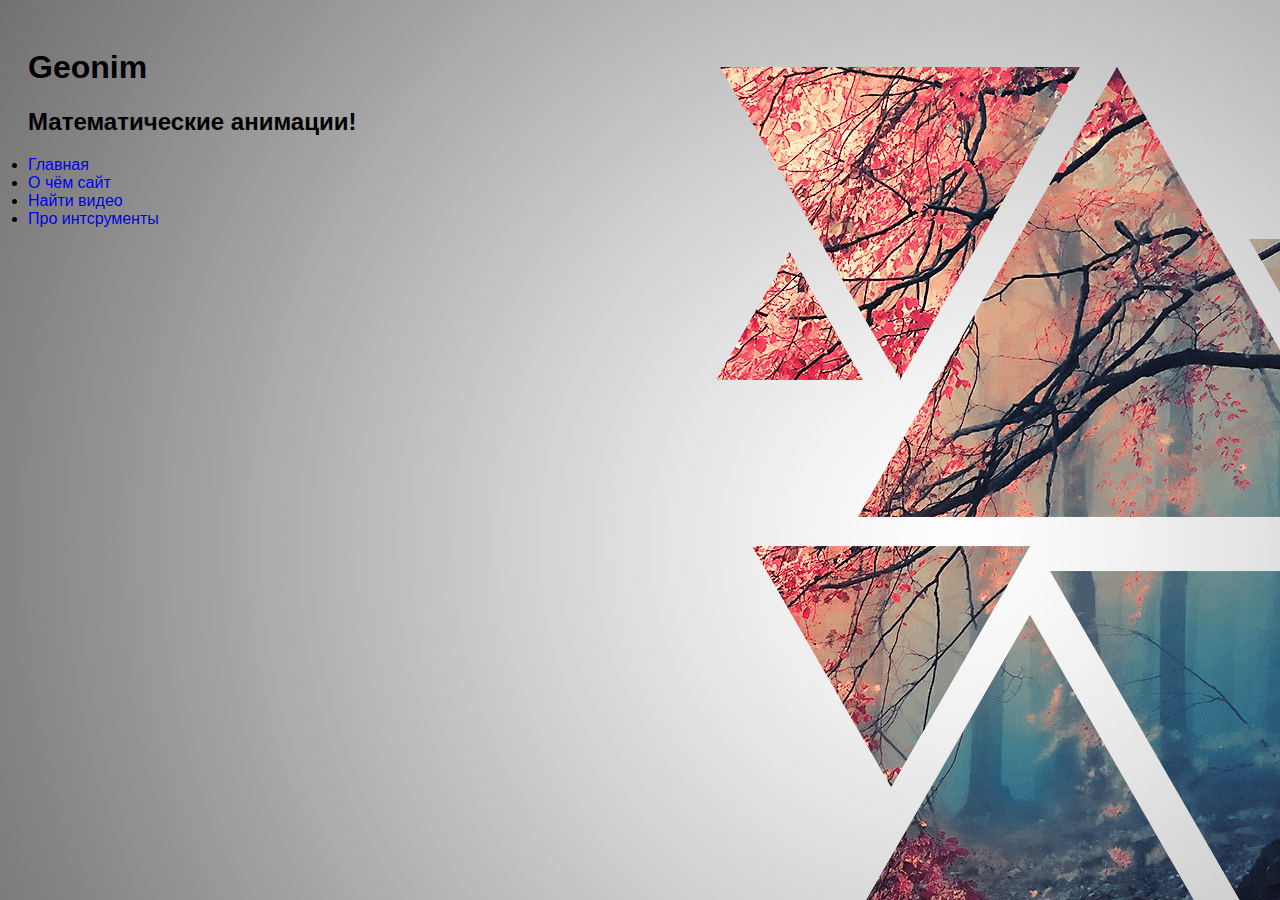
<file: index.html>
<!DOCTYPE html>
<html lang="en">
<head>
  <meta charset="UTF-8">
  <meta name="viewport" content="width=device-width, initial-scale=1.0">
  <link rel="stylesheet" href="style.css">
  <title>Geonim</title>
</head>
<body>
    <main>
      <h1>Geonim</h1>
      <h2>Математические анимации!</h2>
      <nav>
        <ul>
          <li><a href="index.html">Главная</a></li>
          <li><a href="about.html">О чём сайт</a></li>
          <li><a href="videos.html">Найти видео</a></li>
          <li><a href="info.html">Про интсрументы</a></li>
        </ul>
      </nav>
    </main>
</body>
</html>
</file>
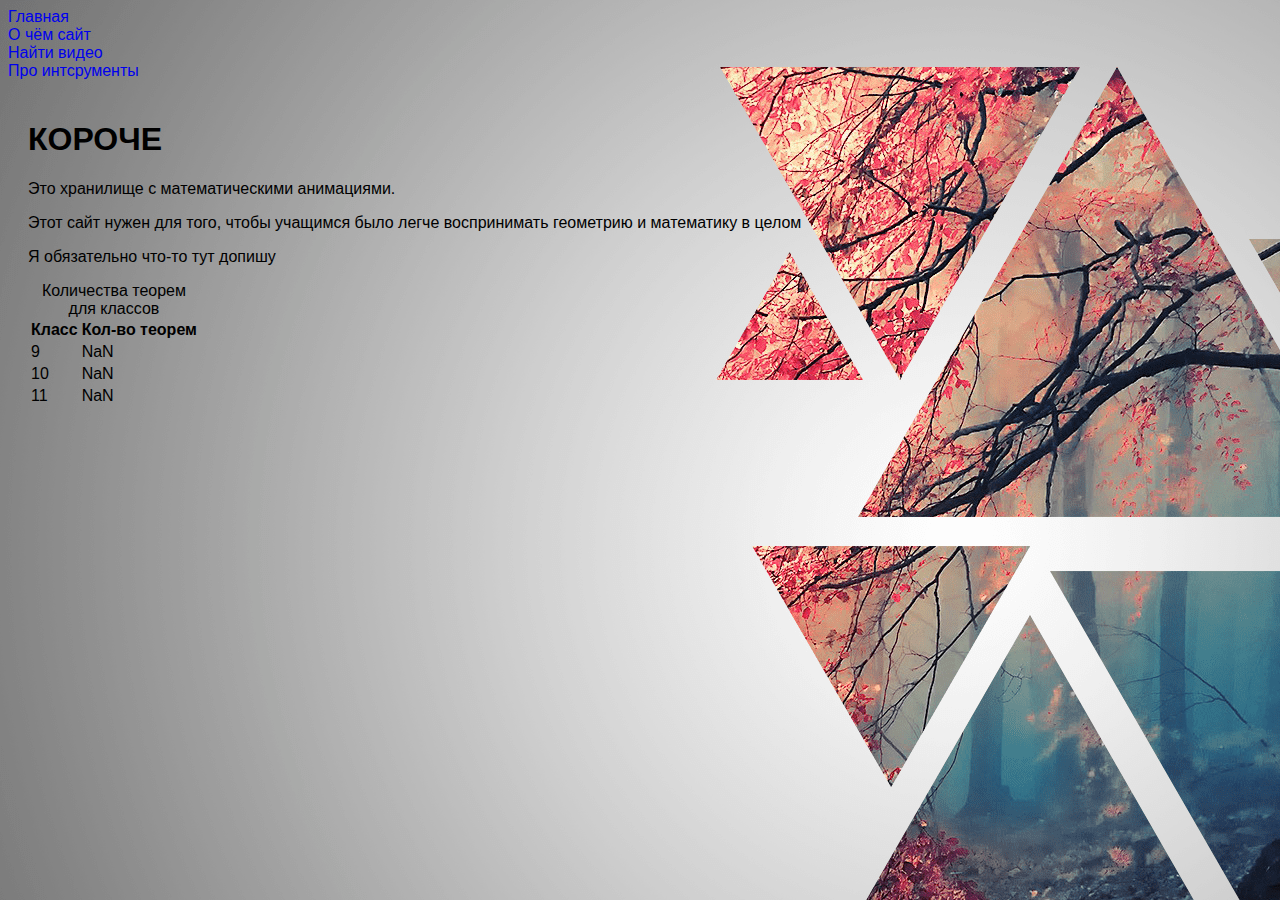
<file: about.html>
<!DOCTYPE html>
<html lang="en">
<head>
  <meta charset="UTF-8">
  <meta name="viewport" content="width=device-width, initial-scale=1.0">
  <link rel="stylesheet" href="style.css">
  <title>Document</title>
</head>
<body>
  <ul>
    <li><a href="index.html">Главная</a></li>
    <li><a href="about.html">О чём сайт</a></li>
    <li><a href="videos.html">Найти видео</a></li>
    <li><a href="info.html">Про интсрументы</a></li>
  </ul>
  <main>
    <h1>КОРОЧЕ</h1>
    <p>Это хранилище с математическими анимациями.</p>
    <p>Этот сайт нужен для того, чтобы учащимся было легче воспринимать геометрию и математику в целом</p>
    <p>Я обязательно что-то тут допишу</p>
    <table>
      <caption>Количества теорем для классов</caption>
        <tr>
          <th>Класс</th>
          <th>Кол-во теорем</th>
        </tr>
        <tr>
          <td>9</td>
          <td>NaN</td>
        </tr>
        <tr>
          <td>10</td>
          <td>NaN</td>
        </tr>
        <tr>
          <td>11</td>
          <td>NaN</td>
        </tr>
      </table>
  </main>
</body>
</html>
</file>
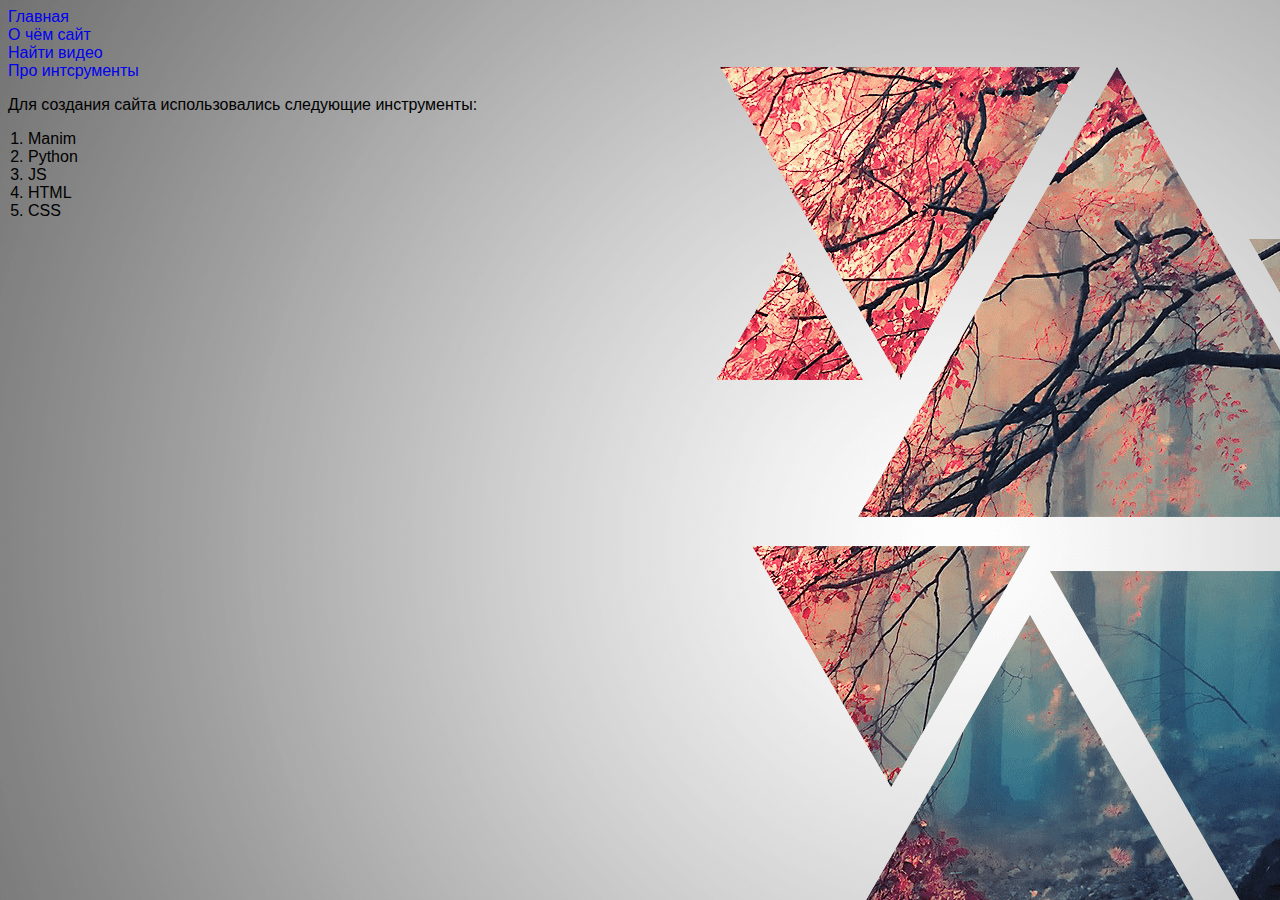
<file: info.html>
<!DOCTYPE html>
<html lang="en">
<head>
  <meta charset="UTF-8">
  <meta name="viewport" content="width=device-width, initial-scale=1.0">
  <link rel="stylesheet" href="style.css">
  <title>Document</title>
</head>
<body>
  <ul>
    <li><a href="index.html">Главная</a></li>
    <li><a href="about.html">О чём сайт</a></li>
    <li><a href="videos.html">Найти видео</a></li>
    <li><a href="info.html">Про интсрументы</a></li>
  </ul>
  <p>Для создания сайта использовались следующие инструменты:</p>
  <ol>
    <li>Manim</li>
    <li>Python</li>
    <li>JS</li>
    <li>HTML</li>
    <li>CSS</li>
  </ol>
</body>
</html>
</file>
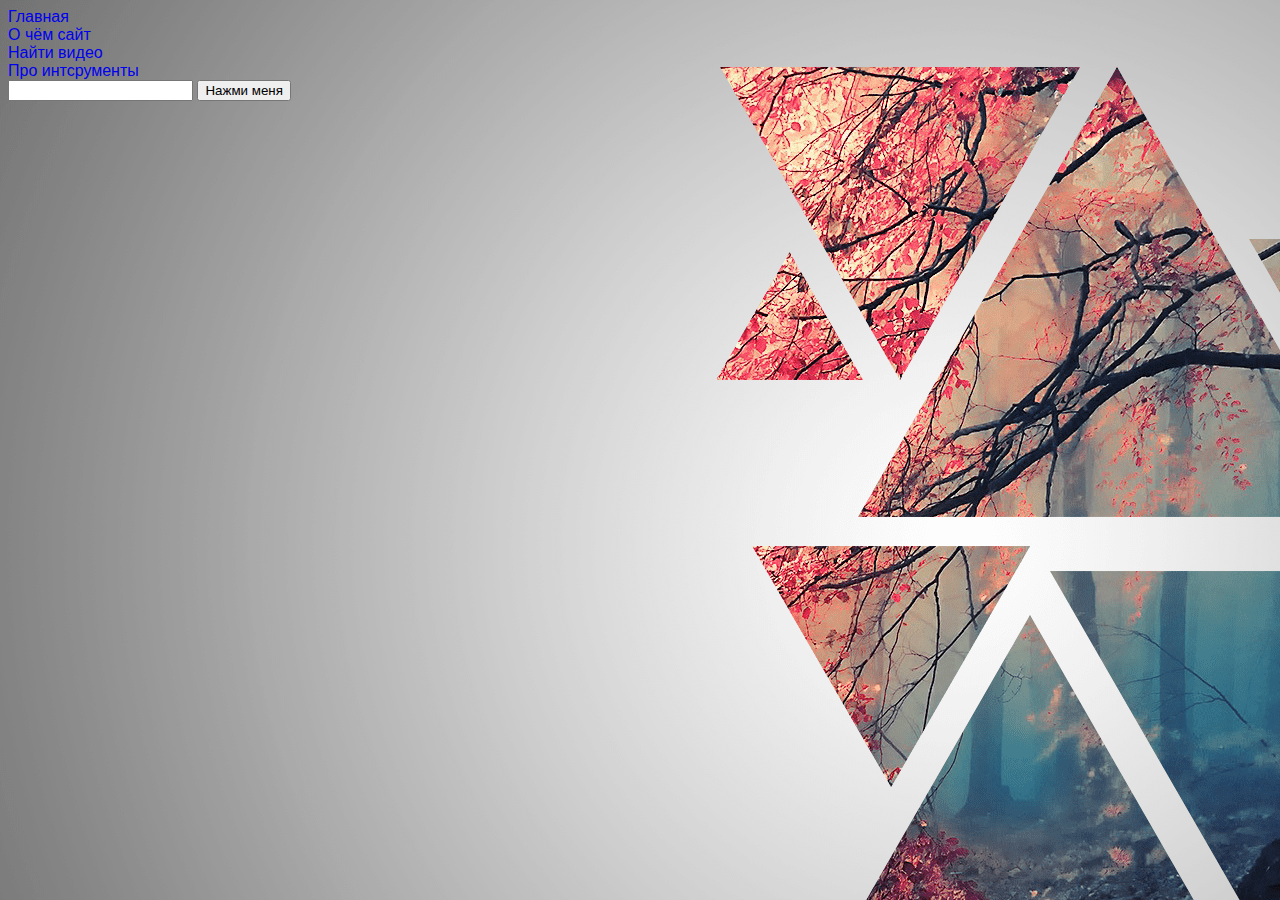
<file: videos.html>
<!DOCTYPE html>
<html lang="en">
<head>
  <meta charset="UTF-8">
  <meta name="viewport" content="width=device-width, initial-scale=1.0">
  <link rel="stylesheet" href="style.css">
  <script>"index.js"</script>
  <title>Document</title>
</head>
<body>
  <ul>
    <li><a href="index.html">Главная</a></li>
    <li><a href="about.html">О чём сайт</a></li>
    <li><a href="videos.html">Найти видео</a></li>
    <li><a href="info.html">Про интсрументы</a></li>
  </ul>
  <label><input type="text"></label>
  <button onclick="displayText()">Нажми меня</button>
  <p id="text"></p>

  <script src="index.js"></script>
  <script>
    function displayText() {
      document.getElementById("text").innerHTML = getListVideos();
    }
  </script>
</body>
</html>
</file>
<file: style.css>
body {
    font-family: Arial, sans-serif;
    background-image: url("img1.png");
    background-size: 1920px 1080px;
  }
  
  header {
    background-color: #f2f2f2;
    padding: 10px;
  }
  
  main {
    padding: 20px;
  }
  
  footer {
    text-align: center;
    padding: 10px;
  }

  img {
    height: 20px;
  }

  ol {
    padding-left: 20px;
    margin-top: 1em;
    margin-bottom: 1em;
 }
 
 ul {
  margin: 0;
  padding-left: 0;
}
a {text-decoration: none;}
</file>
